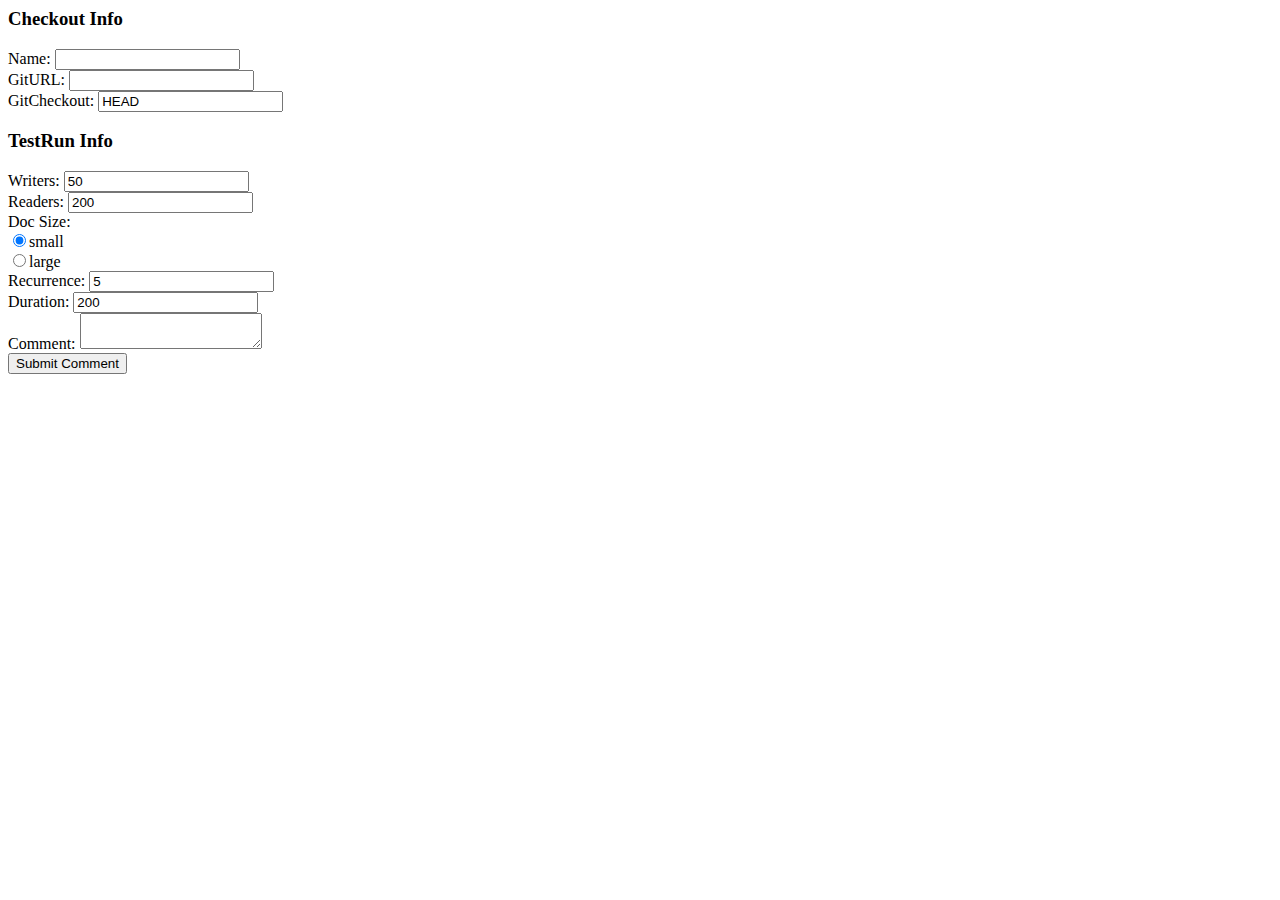
<file: bot/attachments/index.html>
<html> 
<head> 
    <script type="text/javascript" src="jquery-1.4.2.min.js"></script> 
</head>
<body>
  <form id="myForm"> 
      <h3>Checkout Info</h3>
      Name: <input type="text" id="form-name1" name="name" /><br>
      GitURL: <input type="text" id="form-git" name="giturl" /><br> 
      GitCheckout: <input type="text" id="form-gitcheckout", name="gitcheckout"  value="HEAD">
      <h3>TestRun Info</h3>
      Writers: <input type="text" id="form-writers" name="writers" value="50" /><br>
      Readers: <input type="text" id="form-readers" name="readers" value="200" /><br>
      Doc Size: <br>
                <input type="radio" name="form-doc" value="small" checked>small</input><br>
                <input type="radio" name="form-doc" value="large">large</input><br>
      Recurrence: <input type="text" id="form-recurrence" name="recurrence" value="5" /><br>
      Duration: <input type="text" id="form-duration" name="duration" value="200" /><br>
      Comment: <textarea id="form-comment" name="comment"></textarea><br>
      <input id="myFormSubmit" type="submit" value="Submit Comment" /> 
  </form>
  <script type="text/javascript"> 
      // wait for the DOM to be loaded 
      $(document).ready(function() { 
          $('#myForm').submit(function() {
            $("#myFormSubmit").attr("disabled","true");
            $.ajax({type:"POST", "url":"/bot", 
                    data:JSON.stringify({
                      name1:$("#form-name1").val(), 
                      name2:"trunk",
                      type:"job",
                      couchbuilds:[
                        {name:$("#form-name1").val(), 
                         giturl:$("#form-git").val(),
                         gitcheckout:$("#form-gitcheckout").val(),
                        },
                        {name:"trunk",
                         giturl:"git://git.apache.org/couchdb.git",
                         gitcheckout:"HEAD",   
                        }
                        ]
                      
                      
                      testType:"compare_write_and_read'",
                      url1:"http://localhost:5984",
                      url2:"http://localhost:5985",
                      comment:$("#form-comment").val(),
                      wclients:parseInt($("#form-writers").val()),
                      rclients:parseInt($("#form-readers").val()),
                      doc:$("#form-doc").val(),
                      graph:"http://mikeal.couchone.com/graphs",
                      duration:parseInt($("#form-duration").val()),
                      recurrence:parseInt($("#form-recurrence").val()),
                      poll:1, 
                      }),
                    success:function(response) {  alert("Thank you for your comment! "+response.id) },
                    error:function ()  {alert("failed")},
                    dataType:"json",
                    contentType:"application/json; charset=utf-8", 
                    processData:false,
                   })
            return false;
            }); 
      }); 
  </script>
</body>
</html>
</file>
